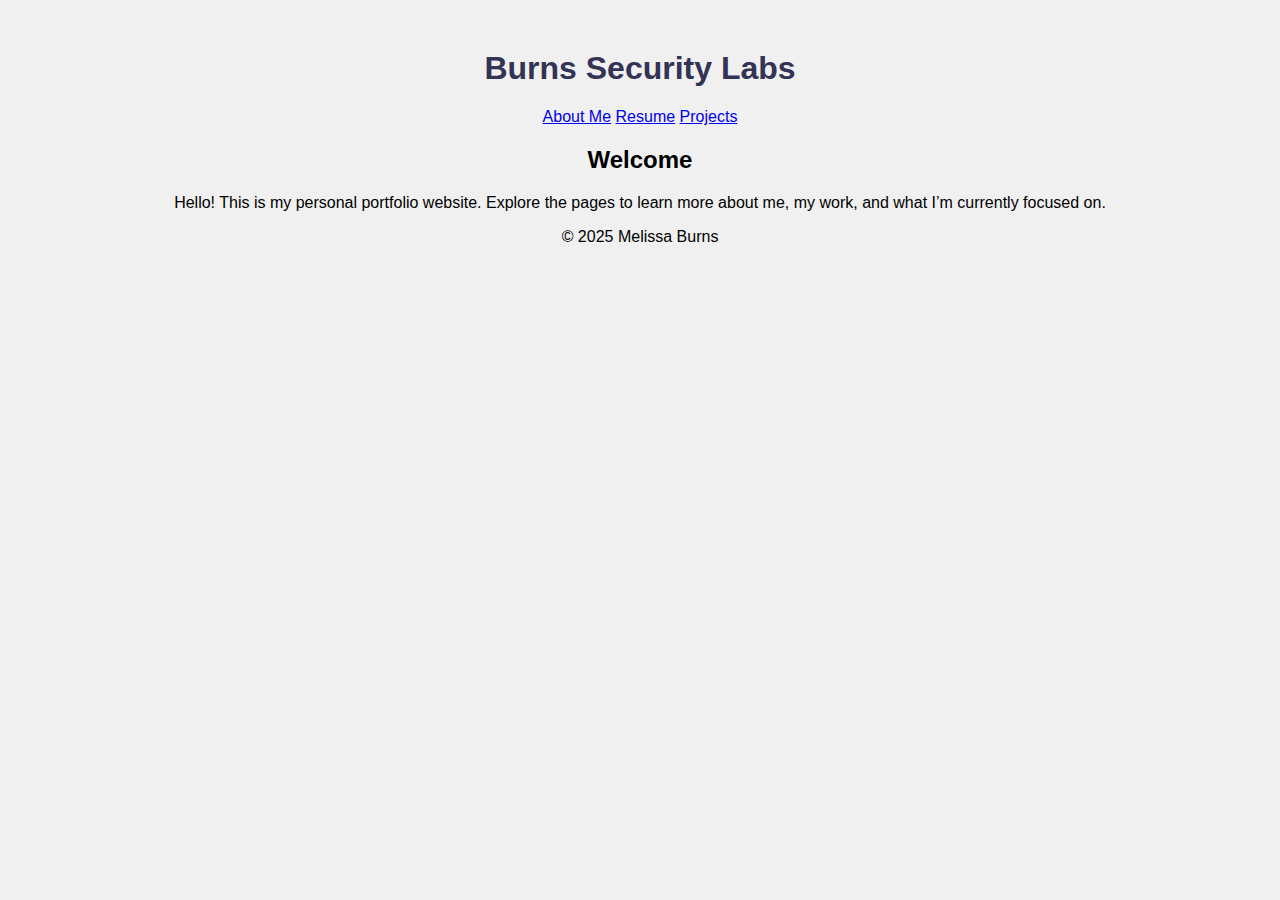
<file: index.html>
<!DOCTYPE html>
<html lang="en">
<head>
    <meta charset="UTF-8">
    <meta name="viewport" content="width=device-width, initial-scale=1.0">
    <title>Burns Security Labs Website</title>
    <link rel="stylesheet" href="style.css">
</head>
<body>
  <header>
    <h1>Burns Security Labs</h1>
    <nav>
      <a href="about.html">About Me</a>
      <a href="resume.html">Resume</a>
      <a href="work.html">Projects</a>
    </nav>
  </header>

  <main>
    <section>
      <h2>Welcome</h2>
      <p>Hello! This is my personal portfolio website. Explore the pages to learn more about me, my work, and what I’m currently focused on.</p>
    </section>
  </main>

  <footer>
    <p>© 2025 Melissa Burns</p>
  </footer>
</body>
</html>
</file>
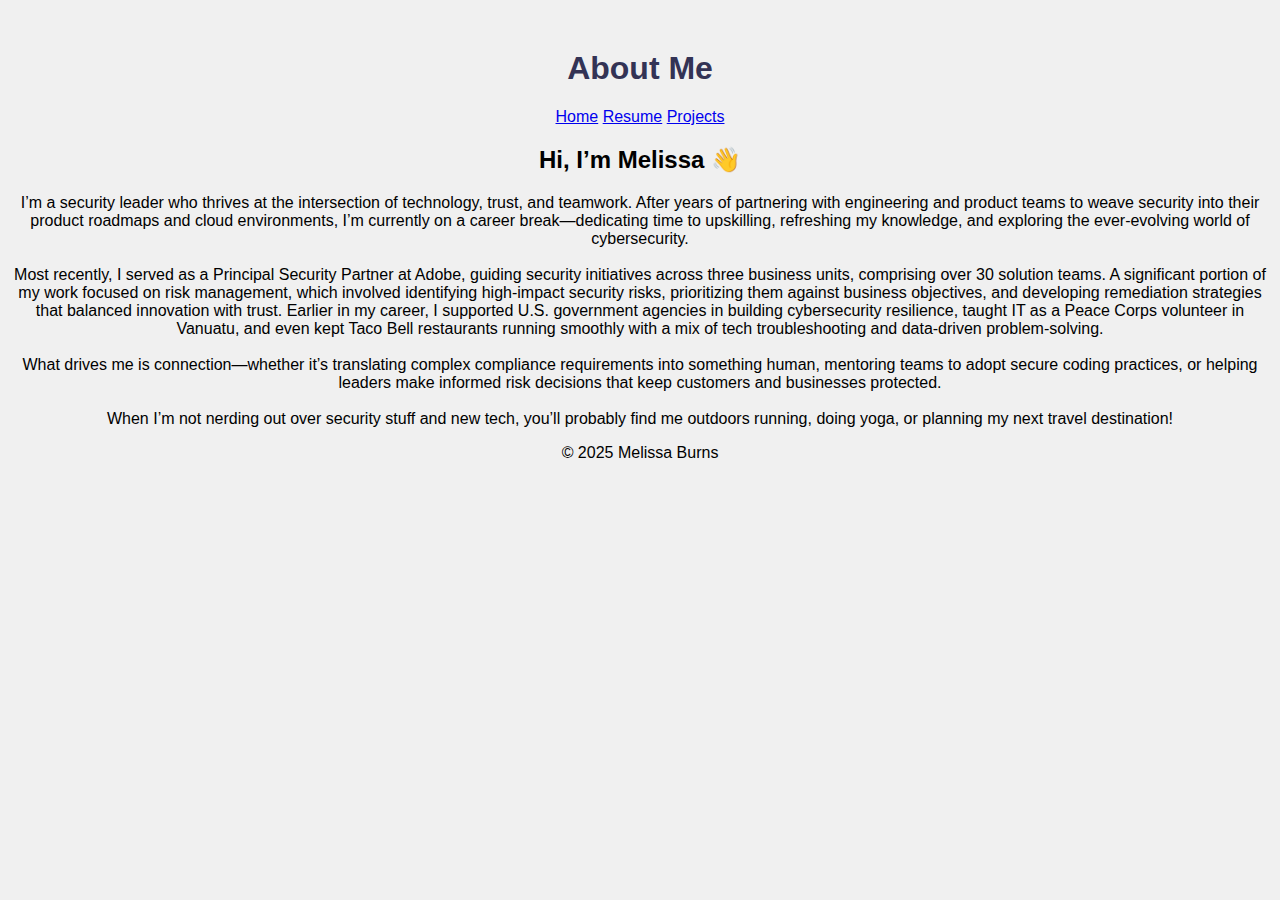
<file: about.html>
<!DOCTYPE html>
<html lang="en">
<head>
  <meta charset="UTF-8">
  <meta name="viewport" content="width=device-width, initial-scale=1.0">
  <title>Burns Security Labs Website</title>
  <link rel="stylesheet" href="style.css">
</head>
<body>
  <header>
    <h1>About Me</h1>
    <nav>
      <a href="index.html">Home</a>
      <a href="resume.html">Resume</a>
      <a href="work.html">Projects</a>
    </nav>
  </header>

  <main>
    <section>
      <h2>Hi, I’m Melissa 👋</h2>
      <p>I’m a security leader who thrives at the intersection of technology, trust, and teamwork. After years of partnering with engineering and product teams to weave security into their product roadmaps and cloud environments, I’m currently on a career break—dedicating time to upskilling, refreshing my knowledge, and exploring the ever-evolving world of cybersecurity.
        <br><br>Most recently, I served as a Principal Security Partner at Adobe, guiding security initiatives across three business units, comprising over 30 solution teams. A significant portion of my work focused on risk management, which involved identifying high-impact security risks, prioritizing them against business objectives, and developing remediation strategies that balanced innovation with trust. Earlier in my career, I supported U.S. government agencies in building cybersecurity resilience, taught IT as a Peace Corps volunteer in Vanuatu, and even kept Taco Bell restaurants running smoothly with a mix of tech troubleshooting and data-driven problem-solving.
        <br><br>What drives me is connection—whether it’s translating complex compliance requirements into something human, mentoring teams to adopt secure coding practices, or helping leaders make informed risk decisions that keep customers and businesses protected.
        <br><br>When I’m not nerding out over security stuff and new tech, you’ll probably find me outdoors running, doing yoga, or planning my next travel destination!</p>
    </section>
  </main>

  <footer>
    <p>© 2025 Melissa Burns</p>
  </footer>
</body>
</html>
</file>
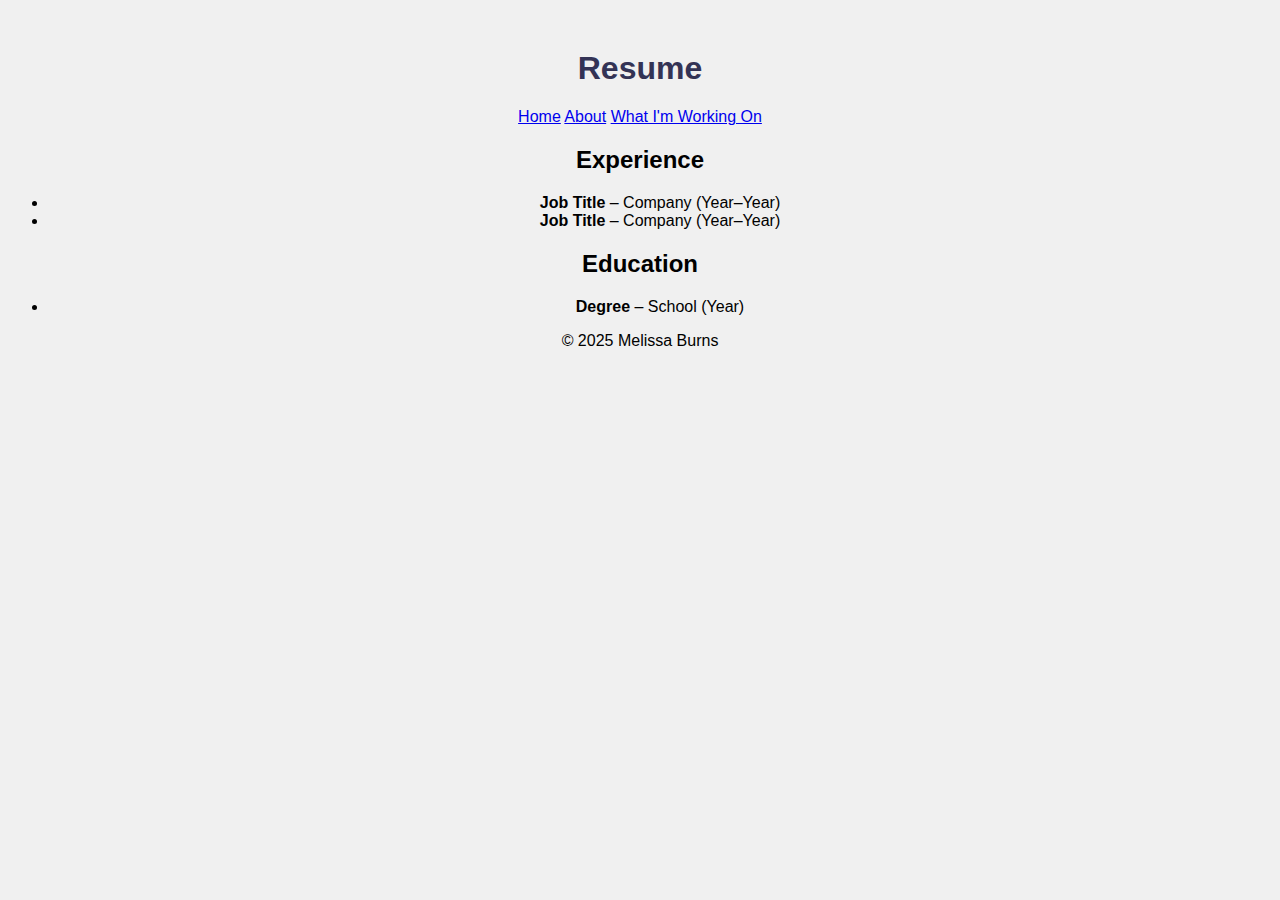
<file: resume.html>
<!DOCTYPE html>
<html lang="en">
<head>
  <meta charset="UTF-8">
  <meta name="viewport" content="width=device-width, initial-scale=1.0">
  <title>Resume - My Portfolio</title>
  <link rel="stylesheet" href="style.css">
</head>
<body>
  <header>
    <h1>Resume</h1>
    <nav>
      <a href="index.html">Home</a>
      <a href="about.html">About</a>
      <a href="work.html">What I'm Working On</a>
    </nav>
  </header>

  <main>
    <section>
      <h2>Experience</h2>
      <ul>
        <li><strong>Job Title</strong> – Company (Year–Year)</li>
        <li><strong>Job Title</strong> – Company (Year–Year)</li>
      </ul>

      <h2>Education</h2>
      <ul>
        <li><strong>Degree</strong> – School (Year)</li>
      </ul>
    </section>
  </main>

  <footer>
    <p>© 2025 Melissa Burns</p>
  </footer>
</body>
</html>
</file>
<file: style.css>
body {
    font-family: Arial, sans-serif;
    text-align: center;
    margin-top: 50px;
    background-color: #f0f0f0;
}
h1 {
    color: #335;
}
</file>
